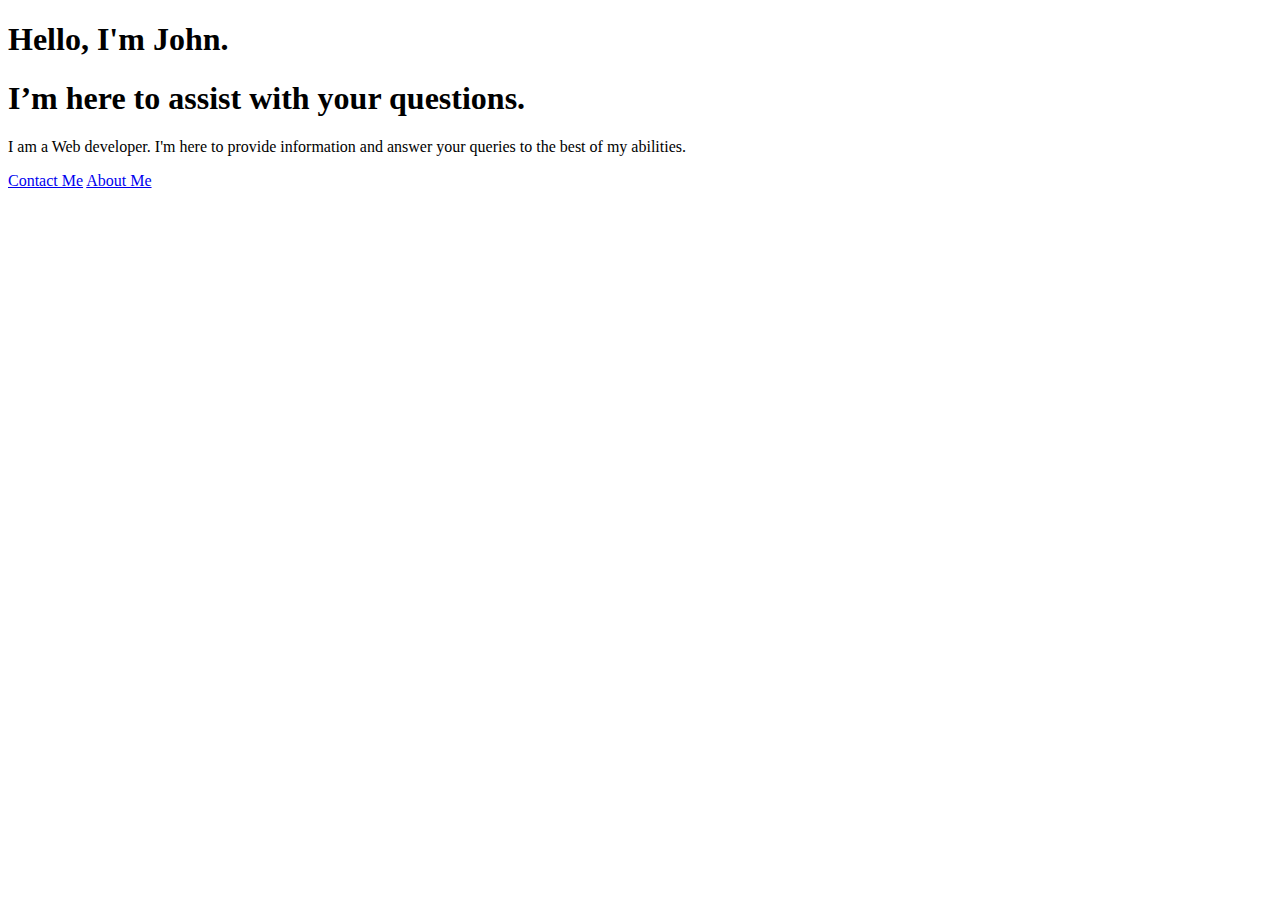
<file: createheader.html>
<!DOCTYPE html>
<html lang="en">
<head>
    <meta charset="UTF-8">
    <meta name="viewport" content="width=device-width, initial-scale=1.0">
    <title>Document</title>
</head>
<body>
    <section class="text-gray-600 body-font h-screen flex bg-gray-900 bg-svg-constellation-gray-100 relative">
  <div class="container mx-auto flex px-5 py-12 items-center justify-center flex-col">
    <div class="lg:w-2/3 w-full animate-fade-in-down">
      <!-- Change the heading text -->
      <h1 class="md:text-6xl text-3xl mb-2 font-bold text-white tracking-tight leading-tight">
        Hello, I'm John.
      </h1>
      <!-- Change the subheading text -->
      <h1 class="md:text-6xl text-3xl mb-4 font-bold text-white tracking-tight leading-tight">
        I’m here to assist <span class="border-b-4 border-green-400 -mb-20"></span>with your questions.
      </h1>
      <!-- Change the paragraph text -->
      <p class="mt-8 mb-16 md:leading-relaxed leading-normal text-white tracking-tight text-xl">
        I am a Web developer. I'm here to provide information and answer your queries to the best of my abilities.</p>
      <!-- Update the button texts and links -->
      <a class="uppercase rounded-sm bg-red-400 font-bold text-white px-8 py-4 mx-auto mr-4 hidden md:inline"
        href="#contact-form">Contact Me</a>
      <a class="uppercase rounded-sm bg-green-400 font-bold text-white px-8 py-4 mx-auto hidden md:inline"
        href="#about-me">About Me</a>
    </div>
  </div>
  <a href="#about-me" class="absolute block mx-auto text-xl md:mt-96 bottom-0 left-1/2 -ml-10 mt-80">
    <svg width="80" height="80" viewBox="0 0 80 80" fill="none" xmlns="http://www.w3.org/2000/svg">
      <path fill-rule="evenodd" clip-rule="evenodd"
        d="M21.1716 29.1716C22.7337 27.6095 25.2663 27.6095 26.8284 29.1716L40 42.3431L53.1716 29.1716C54.7337 27.6095 57.2663 27.6095 58.8284 29.1716C60.3905 30.7337 60.3905 33.2663 58.8284 34.8284L42.8284 50.8284C41.2663 52.3905 38.7337 52.3905 37.1716 50.8284L21.1716 34.8284C19.6095 33.2663 19.6095 30.7337 21.1716 29.1716Z"
        fill="#FFFFFF"></path>
    </svg>
  </a>
</section>
</body>
</html>
</file>
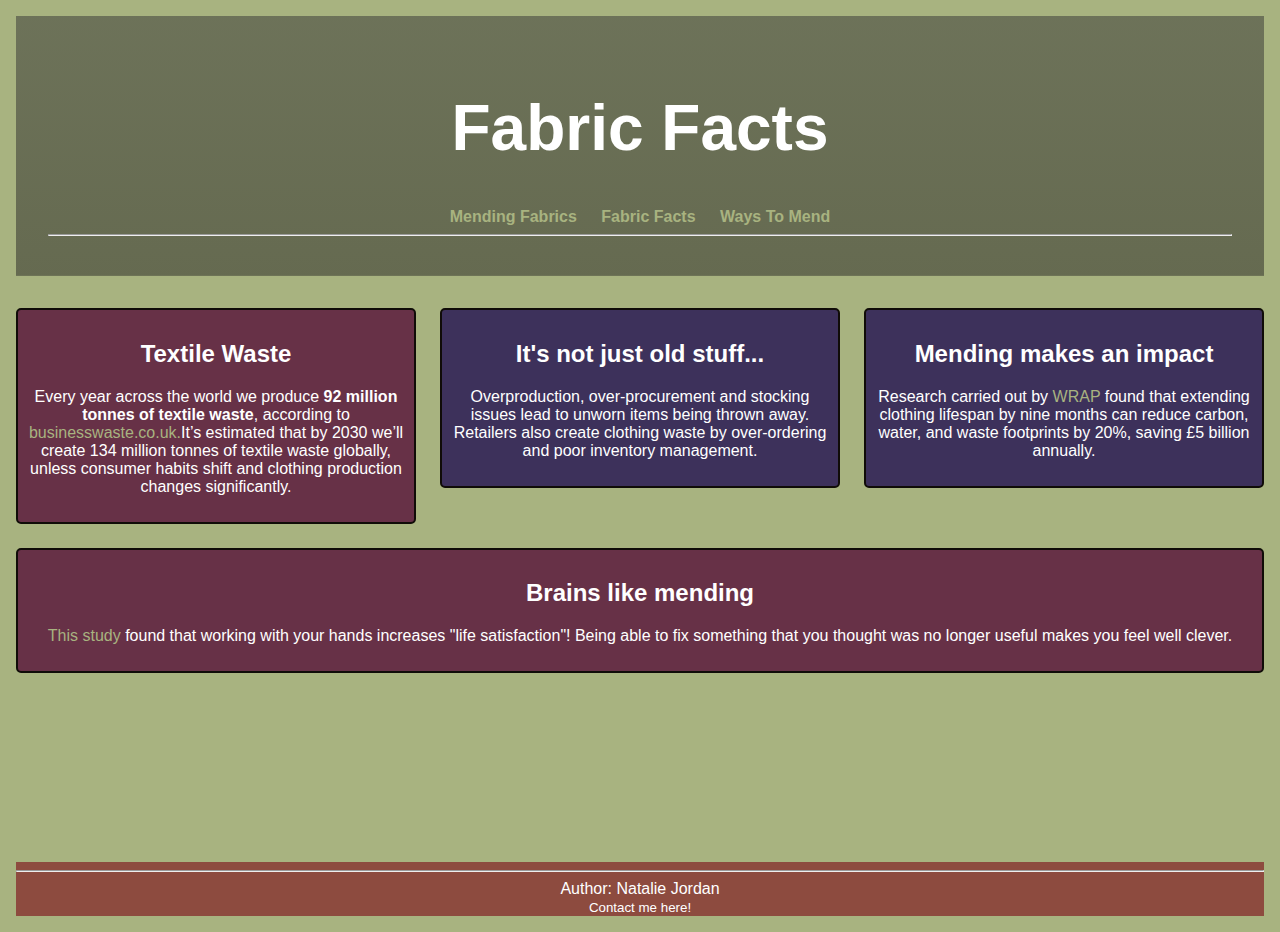
<file: Fabricwastefacts.html>
<!DOCTYPE html>
<html lang="en">
<head>
    <meta charset="UTF-8">
    <meta name="viewport" content="width=device-width, initial-scale=1.0">
    <title>Document</title>
    <link rel="stylesheet" href="style.css">
</head>


<body>

    <header style="
        background-color: #8D4B3F;
         background: 
            linear-gradient(rgba(50, 50, 50, 0.5), rgba(35, 34, 33, 0.5)),
            url('https://live.staticflickr.com/65535/54891179634_2f852b5e50_b.jpg');
        
        background-size: cover;
        background-position: center;
        background-repeat: no-repeat;
        color: white;
        text-align: center;
        padding: 2rem;
        margin-bottom: 2rem;
    ">

        <h1 class="larger" style="font-size: 4rem; font-weight:bold;">Fabric Facts</h1>
        <nav>
         <a href="index.html">Mending Fabrics</a>
        <a href="Fabricwastefacts.html">Fabric Facts</a>
        <a href="types.html">Ways To Mend</a>
       
        </nav>
        <hr>
    </header>

<main>
  
    <div class="flex-container">
        <div class="textilewaste"><h2>Textile Waste</h2>
            <p>Every year across the world we produce <b>92 million tonnes of textile waste</b>, according to <a href="https://www.businesswaste.co.uk/your-waste/textile-recycling/fashion-waste-facts-and-statistics/">businesswaste.co.uk.</a>It’s estimated that by 2030 we’ll create 134 million tonnes of textile waste globally, unless consumer habits shift and clothing production changes significantly.</p>
            </div>
        
    <div class="notjustoldstuff">
        <h2>It's not just old stuff...</h2><p>Overproduction, over-procurement and stocking issues lead to unworn items being thrown away. Retailers also create clothing waste by over-ordering and poor inventory management.
    </p>
    </div>

<div class="mendingbegood"><h2>Mending makes an impact</h2>
            <p>Research carried out by <a href="https://www.wrap.ngo/resources/case-study/extending-product-lifetimes-wraps-work-clothing-durability">WRAP</a> found that extending clothing lifespan by nine months can reduce carbon, water, and waste footprints by 20%, saving £5 billion annually.</p> 
    </div>

    <div class="solutions">
        <h2>Brains like mending</h2>
            <p><a href="https://pmc.ncbi.nlm.nih.gov/articles/PMC10086468/#sec5">This study</a> found that working with your hands increases "life satisfaction"! Being able to fix something that you thought was no longer useful makes you feel well clever.</p>
</div>
</main>

<footer style="background-color: #8D4B3F; margin-top: 2rem;
        color: white;
        text-align: center;"
        ;
>
    
    <hr>
    Author: Natalie Jordan<br>
    <small><a href="mailto:NLJordanBaker@gmail.com">Contact me here!</a></small>

</footer>

</body>

</html>
</file>
<file: style.css>
body {
  display: flex;
  flex-direction: column;
  min-height: 100vh;
  margin: 1rem;
  font-family: "Segoe UI", Tahoma, Geneva, Verdana, sans-serif;
  background-color: #A8B380;    
}


a:link {
  color: #A8B380;
  background-color: transparent;
  text-decoration: none;
}
main {
  flex-grow: 1;
}
nav a {
  color: #ffffff;           
  text-decoration: none; 
  font-weight: bold;       
  margin: 0 10px;           
}
nav a:hover {
  color: #A8B380;              
  text-decoration: underline;
}
.flex-container {
  display: flex;
  flex-wrap: wrap; /* This allows children to wrap */
  gap: 1.5rem; /* optional, adds space between boxes */
  justify-content: center;
  align-items: flex-start; /* aligned at top */
}

.flex-container > div {
  flex: 1 1 300px;
  padding: 10px;
  border: 2px solid #100c08;
  border-radius: 5px;
  box-sizing: border-box; /* helps keep padding inside size */
  text-align: center; /* centers the image */
}

/* make these shrink to content */
.why,
.notjustoldstuff,
.mendingbegood,
.downsides,
.solutions,
.textilewaste {
  flex: 0 0 auto;
  width: fit-content;
  max-width: none;
  margin: 0 auto;
  display: inline-block;


}
/* Make images responsive */
.flex-container img {
  max-width: 100%; /* never exceed container width */
  height: auto; /* keep aspect ratio */
  display: block; /* removes bottom gap */
  margin: 0 auto; /* center image */
}
.tenor-gif-embed {
  max-width: 400px;  /* set a maximum width */
  margin: 1rem auto; /* center it horizontally */
}
figcaption a {
    color: #A8B380; 
    text-decoration: underline;
}

/* --- colours --- */
.why {
    background-color: #3d315B;
    color: white;
}

.textilewaste {
    background-color: #673147;
    color: white;
}

.decluttering {
    background-color: #100C08;
    color: white;
}

.notjustoldstuff {
    background-color: #3d315B;
    color: white;
}

.downsides {
    background-color: #3d315B;
    color: white;
}

.mendingbegood {
    background-color: #3d315B;
    color: white;
}

.solutions {
    background-color: #673147;
    color: white;
}

a[href^="mailto:"] {
  color: white;             
  text-decoration: none;      
}

a[href^="mailto:"]:hover {
  color: #A8B680;           
}
</file>
